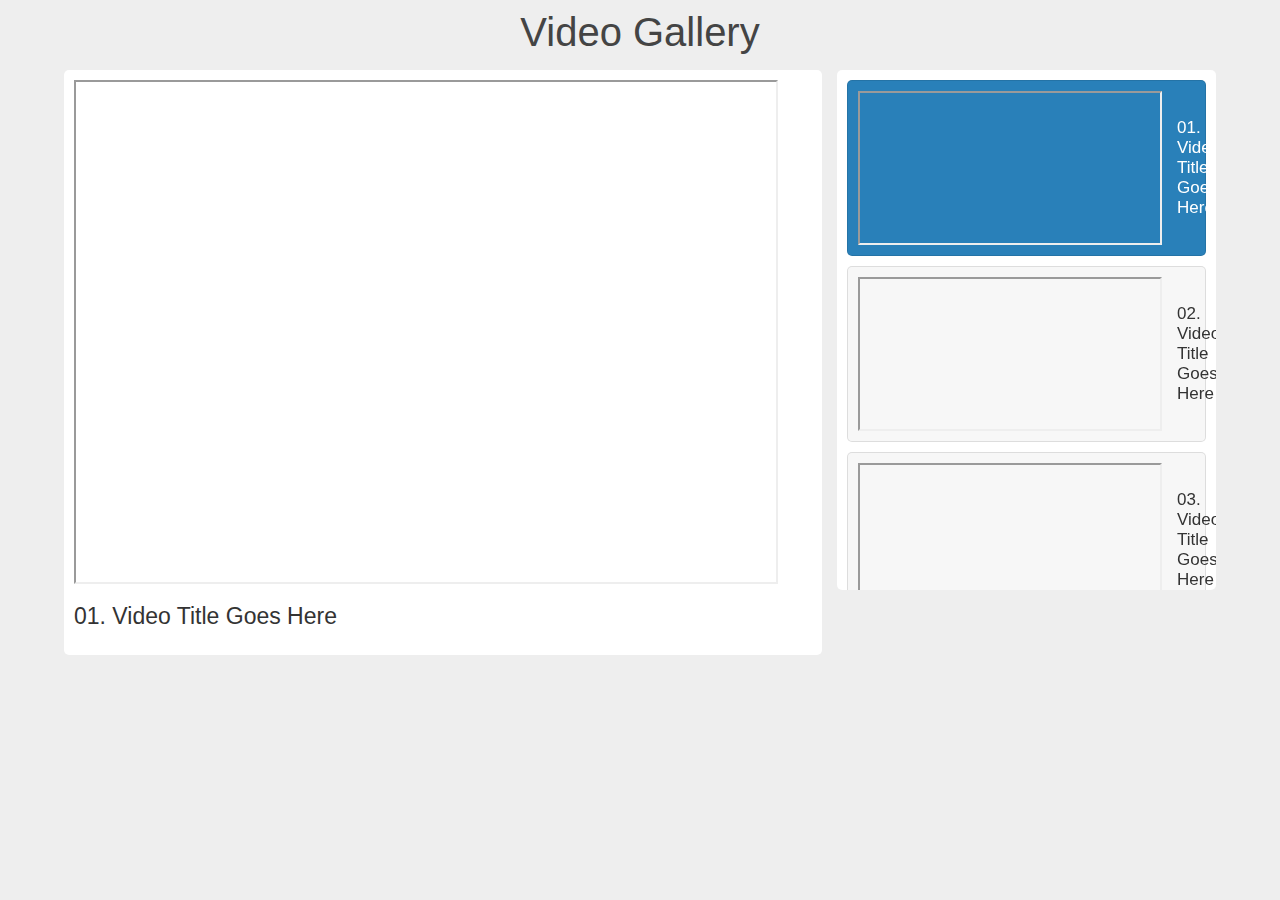
<file: video.html>
<!DOCTYPE html>
<html lang="en">
<head>
    <meta charset="UTF-8">
    <meta name="viewport" content="width=device-width, initial-scale=1.0">
    <link rel="stylesheet" href="styles.css">
    <title>My video Gallery</title>
</head>
<body>
    <h3 class="heading">Video Gallery</h3>
    <div class="container">
        <div class="main-video">
            <div class="video">
                <iframe src="https://drive.google.com/file/d/1epJcXLje3PmxESj3yj7yc1EKRwHCSSSq/preview" width="700px" height="500px" controls></iframe>
                <h3 class="title">01. Video title goes here</h3>
            </div>
        </div>
        <div class="video-list">
            <div class="vid active">
                <iframe src="https://drive.google.com/file/d/1epJcXLje3PmxESj3yj7yc1EKRwHCSSSq/preview"   controls></iframe>
                <h3 class="title">01. Video title goes here</h3> 
            </div>
            <div class="vid">
                <iframe src="https://drive.google.com/file/d/1t4d79pGgcnZ3V-OwuKTW11XOhzJGNx1V/preview"  allow="autoplay"></iframe>
                <h3 class="title">02. Video title goes here</h3> 
            </div>
            <div class="vid">
                <iframe src="https://drive.google.com/file/d/1ZHkoRmRCCLaW4i1_bn2j2nJn-JSxHU-8/preview"   allow="autoplay"></iframe>
                <h3 class="title">03. Video title goes here</h3> 
            </div>
            <div class="vid">
                <iframe src="https://drive.google.com/file/d/1NzCrUYnPJyJp99-e9szTqHVFV5uzzjo7/preview"   allow="autoplay"></iframe>
                <h3 class="title">04. Video title goes here</h3> 
            </div>
            <div class="vid">
                <iframe src="https://drive.google.com/file/d/1bCxqwo-Qyb_chVCK5Z9-HUA4IWWwwOdM/preview"   allow="autoplay"></iframe>
                <h3 class="title">05. Video title goes here</h3> 
            </div>
            <div class="vid">
                <iframe src="https://drive.google.com/file/d/13s75g21hy72wz_lpaj2HShKnJ8aYqK8-/preview"   allow="autoplay"></iframe>
                <h3 class="title">06. Video title goes here</h3> 
            </div>
            <div class="vid">
                <iframe src="https://drive.google.com/file/d/19vz7w1tgCuFIgZlHH3glSpBUKSTLpGO-/preview"   allow="autoplay"></iframe>
                <h3 class="title">07. Video title goes here</h3> 
            </div>
            <div class="vid">
                <iframe src="https://drive.google.com/file/d/1kzoGGGb803xDkwUYKZxiZoH5l9d6YIGs/preview"   allow="autoplay"></iframe>
                <h3 class="title">08. Video title goes here</h3> 
            </div>
            <div class="vid">
                <iframe src="https://drive.google.com/file/d/1dlPf6RHrK8cL_Y9le8auYvWA4WwSizeC/preview"   allow="autoplay"></iframe>
                <h3 class="title">09. Video title goes here</h3> 
            </div>
            <div class="vid">
                <iframe src="https://drive.google.com/file/d/1upzF6Rc464JVzqlJMUnbj4F9f0rZkRoB/preview"   allow="autoplay"></iframe>
                <h3 class="title">10. Video title goes here</h3> 
            </div>
            <div class="vid">
                <iframe src="https://drive.google.com/file/d/1qMU5u58F830FnX8Xp_rhRlkVYTdCfqML/preview"   allow="autoplay"></iframe>
                <h3 class="title">11. Video title goes here</h3> 
            </div>
            <div class="vid">
                <iframe src="https://drive.google.com/file/d/1FfMl_jccy9PcLpv0xHnhKFiSTQ4gI7Hq/preview"   allow="autoplay"></iframe>
                <h3 class="title">12. Video title goes here</h3> 
            </div>
            <div class="vid">
                <iframe src="https://drive.google.com/file/d/17BRYtD4Wn4E91LfJouvHsHMXBMC97cPy/preview"   allow="autoplay"></iframe>
                <h3 class="title">13. Video title goes here</h3> 
            </div>
            <div class="vid">
                <iframe src="https://drive.google.com/file/d/1RdfHljhOaXOO00misJGrWWyBvTPn3du4/preview"   allow="autoplay"></iframe>
                <h3 class="title">14. Video title goes here</h3> 
            </div>
            <div class="vid">
                <iframe src="https://drive.google.com/file/d/1I6NRQFR5GdkWWDRvmrWIBkVNiSQw3abE/preview"   allow="autoplay"></iframe>
                <h3 class="title">15. Video title goes here</h3> 
            </div>
            <div class="vid">
                <iframe src="https://drive.google.com/file/d/1w_3CIw_6kchs_fECMne3pm1Fq-htvzZ0/preview"   allow="autoplay"></iframe>
                <h3 class="title">16. Video title goes here</h3> 
            </div>
            
            
        </div>
    </div>
    <script>
        let listVideo = document.querySelectorAll('.video-list .vid');
        let mainVideo = document.querySelector('.main-video video');
        let title = document.querySelector('.main-video .title');
    
        listVideo.forEach(video => {
            video.onclick = () => {
                listVideo.forEach(vid => vid.classList.remove('active'));
                video.classList.add('active');
                if (video.classList.contains('active')) {
                    let src = video.children[0].getAttribute('src');
                    mainVideo.src = src;
                    let text = video.children[1].innerHTML;
                    title.innerHTML = text;
                }
            };
        });
    </script>
    
    
</body>
</html>
</file>
<file: styles.css>
*{
    margin: 0;
    box-sizing: 0;
    text-transform: capitalize;
    font-family: Verdana, Geneva, Tahoma, sans-serif;
    font-weight: normal;
}
body{
    background-color: #eee;
}
.heading{
    color: #444;
    font-size: 40px;
    text-align: center;
    padding: 10px;
}
.container{
    display: grid;
    grid-template-columns: 2fr 1fr;
    gap: 15px;
    align-items: flex-start;
    padding: 5px 5%;
}
.container .main-video{
    background: #fff;
    border-radius: 5px;
    padding: 10px;
}
.container .main-video video{
    width: 100%;
    border-radius: 5px;
}
.container .main-video .title{
    color: #333;
    font-size: 23px;
    padding-top: 15px;
    padding-bottom: 15px;
}
.container .video-list{
    background: #fff;
    border-radius: 5px;
    height: 520px;
    overflow-y: scroll;
}
.container .video-list::-webkit-scrollbar{
    width: 7px;
}
.container .video-list::-webkit-scrollbar-track{
    background: #666;
    border-radius: 50px;
}
.container .video-list::-webkit-scrollbar-thumb{
    background: #ccc;
    border-radius: 50px;
}
.container .video-list .vid video{
    width: 100px;
    border-radius: 5px;
}
.container .video-list .vid{
    display: flex;
    align-items: center;
    gap: 15px;
    background: #f7f7f7;
    border-radius: 5px;
    margin: 10px;
    padding: 10px;
    border: 1px solid rgb(0,0,0,.1);
    cursor: pointer;
}
.container .video-list .vid:hover{
    background: #eee;

}
.container .video-list .vid.active{
    background: #2980b9;
}
.container .video-list .vid.active .title{
    color: #fff;
}
.container .video-list .vid .title{
    color: #333;
    font-size: 17px;
}
@media (max-width:991px){
    .container{
        grid-template-columns: 1.5fr 1fr;
        padding: 10px;
    }
}
@media (max-width:768px){
    .container{
        grid-template-columns: 1fr;
        padding: 10px;
    }
}
</file>
